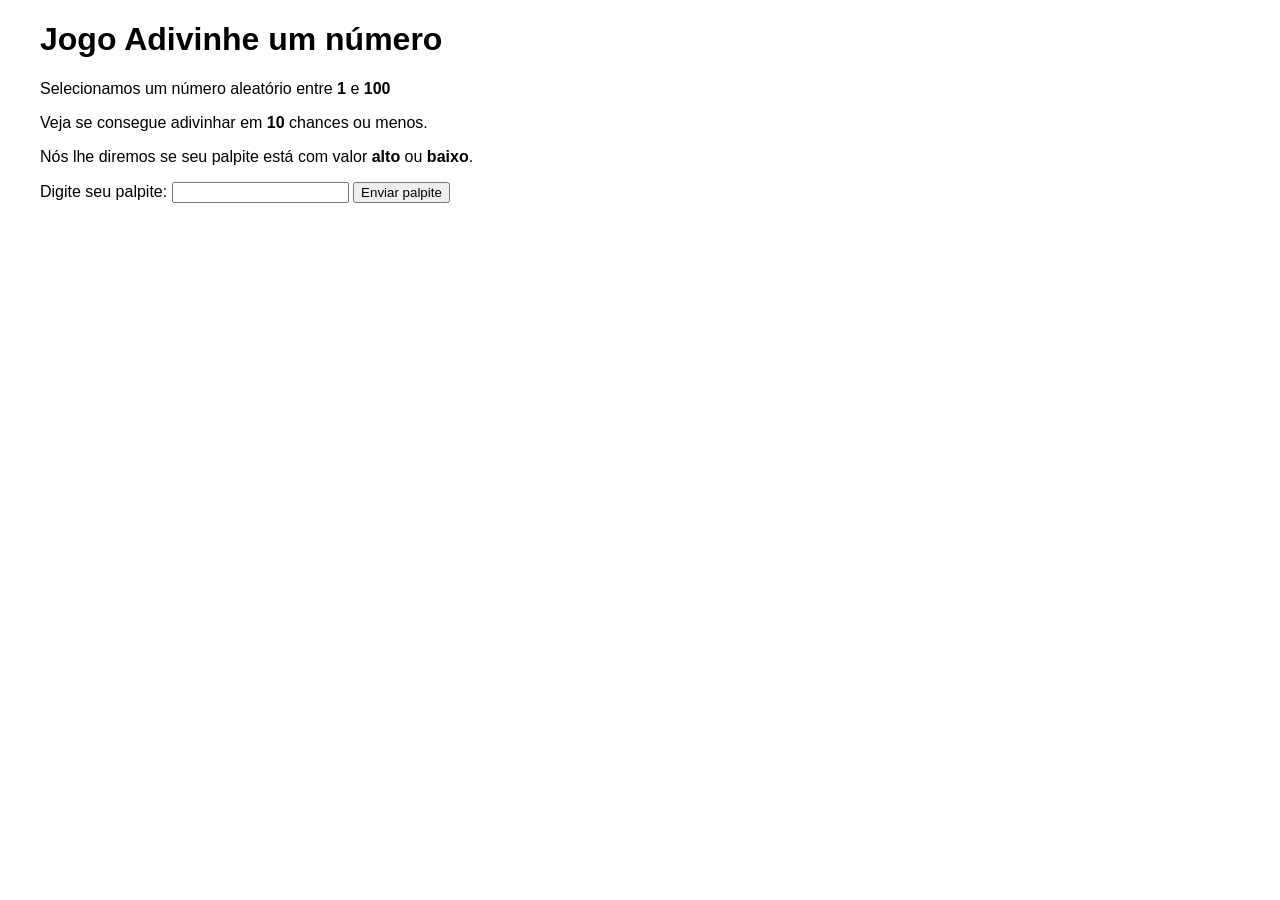
<file: semana3/formativa1.html>
<!DOCTYPE html>
<head>
    <meta charset="utf-8">
    <title>Jogo Adivinhe um número</title>
    <style>
        html {
            font-family: Verdana, Geneva, Tahoma, sans-serif;
        }

        body {
            width: 70%;
            max-width: 900px;
            min-width: 500px;
            margin: 0 40px;
        }
    </style>
</head>

<body>

    <h1>Jogo Adivinhe um número</h1>
    <p>Selecionamos um número aleatório entre <b>1</b> e <b>100</b></p>
    <p>Veja se consegue adivinhar em <b>10</b> chances ou menos.</p>
    <p>Nós lhe diremos se seu palpite está com valor <b>alto</b> ou <b>baixo</b>.</p>

    <div class="form">
        <label for="campoPalpite">Digite seu palpite: </label>
        <input type="text" id="campoPalpite" class="campoPalpite">
        <input type="submit" value="Enviar palpite" class="envioPalpite" onclick="conferirPalpite();">
    </div>

    <div class="cjtoResultados">
        <p class="palpites"></p>
        <p class="ultimoResultado"></p>
        <p class="baixoOuAlto"></p>
    </div>

    <script>
        let numeroAleatorio = Math.floor(Math.random() * 100) + 1;
        let contagemPalpites = 0;
        let finish = false;
        let PalpiteAnterior = "";

        function conferirPalpite() {
            if (finish) return;

            let PalpiteAtual = Number(document.getElementById('campoPalpite').value);

            contagemPalpites++;

            document.querySelector(".palpites").innerHTML += PalpiteAtual + " ";

            if (PalpiteAtual > numeroAleatorio) {
                document.querySelector(".ultimoResultado").innerHTML = "Errado";
                document.querySelector(".baixoOuAlto").innerHTML = "Alto";
            } else if (PalpiteAtual < numeroAleatorio) {
                document.querySelector(".ultimoResultado").innerHTML = "Errado";
                document.querySelector(".baixoOuAlto").innerHTML = "Baixo";
            } else {
                document.querySelector(".ultimoResultado").innerHTML = "Correto";
                document.querySelector(".baixoOuAlto").innerHTML = "";
                finish = true;
            }

            PalpiteAnterior = PalpiteAtual;

            if (contagemPalpites >= 10 && !finish) {
                document.querySelector(".ultimoResultado").innerHTML =
                    "Fim de jogo! O número era " + numeroAleatorio;
                finish = true;
            }
        }
    </script>

</body>
</html>
</file>
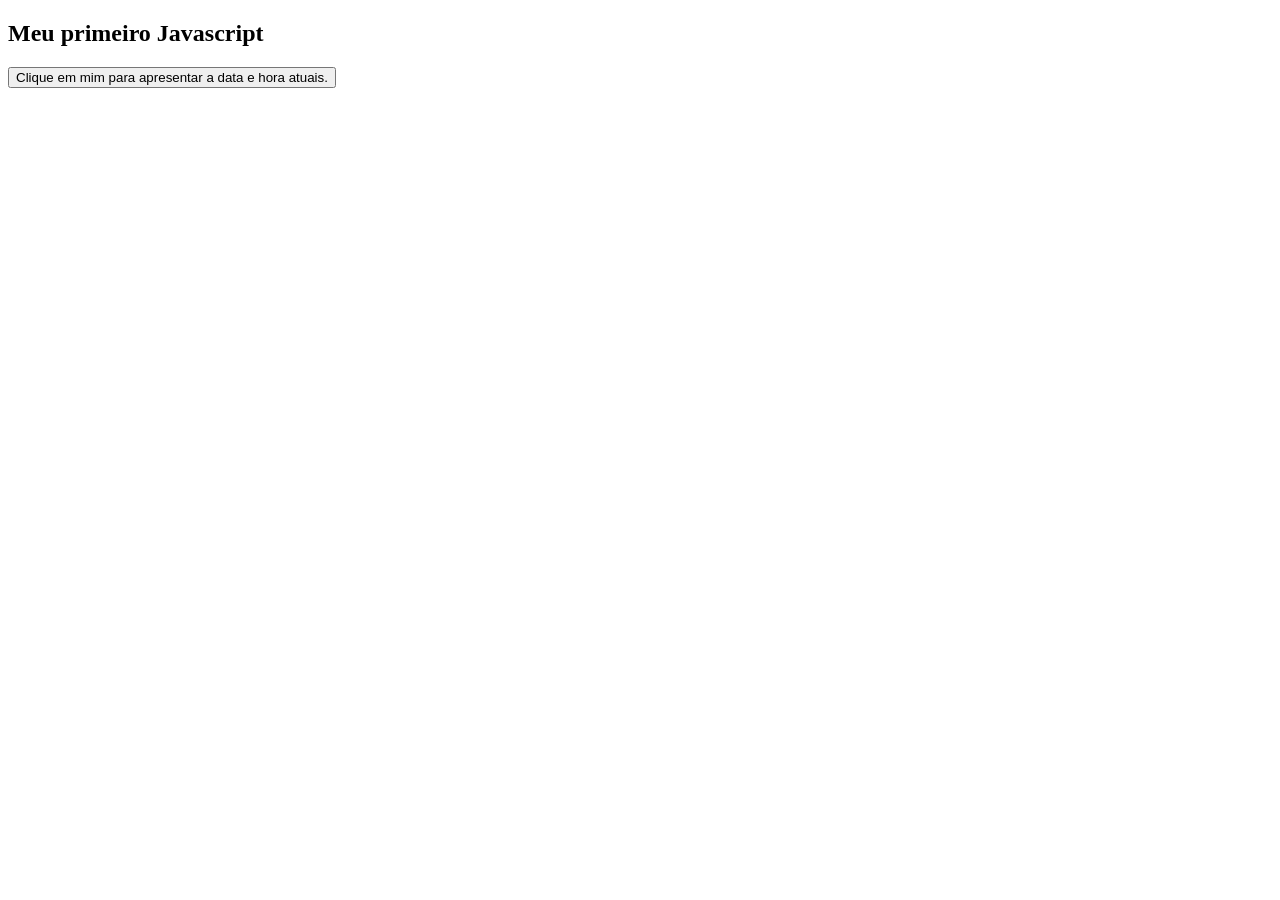
<file: semana3/js1.html>
<!DOCTYPE html>
<html>
<body>

<h2>Meu primeiro Javascript</h2>

<button type="button" onclick = "document.getElementById('textoDataHora').innerHTML = Date()">
Clique em mim para apresentar a data e hora atuais.</button>

<p id="textoDataHora"></p> <!-- Elemento HTML parágrafo,   -->                         
                           <!-- inicialmente está vazio   -->
</body>                    <!-- Após clicar no botão, o JS -->
</html>                    <!--  muda innerHTML=data+hora  -->
</file>
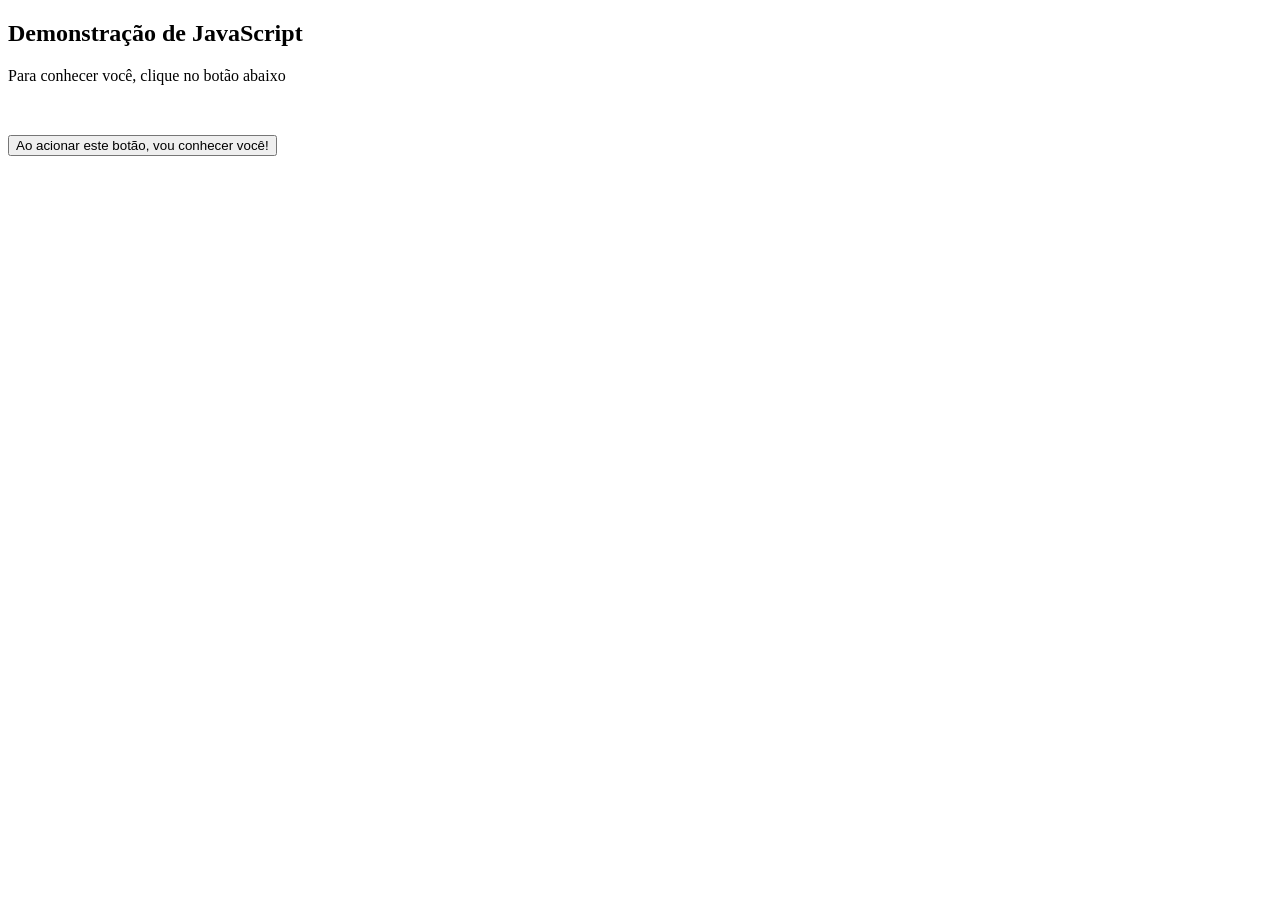
<file: semana3/js2.html>
<!DOCTYPE html>
<html>
<body>
    <h2>Demonstração de JavaScript</h2>
    <p id="nom">Para conhecer você, clique no botão abaixo</p>
    <p id="num"></p>
    <br>
    <p id="tp_nom"></p>
    <p id="tp_num"></p>
    <button type="button" onclick="myFunction()">Ao acionar este botão, vou conhecer você!</button>
    
    <script>
    // Declara uma função sem parâmetros de entrada.
    function myFunction() {
    
        // Declara variáveis "nome" e "num"
        // Em seguida atribui os valores digitados pelo usuário, no "prompt"
        let nom = prompt("Qual o seu nome? ");
        let num = prompt("Qual o seu número favorito? ");

        // Usa as respostas do usuário para apresentar a informação no HTML
        document.getElementById("nom").innerHTML = "Olá " + nom + "! É muito bom conhecer você!";
        document.getElementById("num").innerHTML = num + " também é meu número preferido! :D";

        // Exibe os tipos de dados das variáveis "nom" e "num" dos elementos HTML com id="tp_nom" e id="tp_num"
        document.getElementById("tp_nom").innerHTML = "A variável \"nom\" é uma " + typeof nom;
        document.getElementById("tp_num").innerHTML = "A variável \"num\" é uma " + typeof num;
        
    }
    </script>
</body>
</html>
</file>
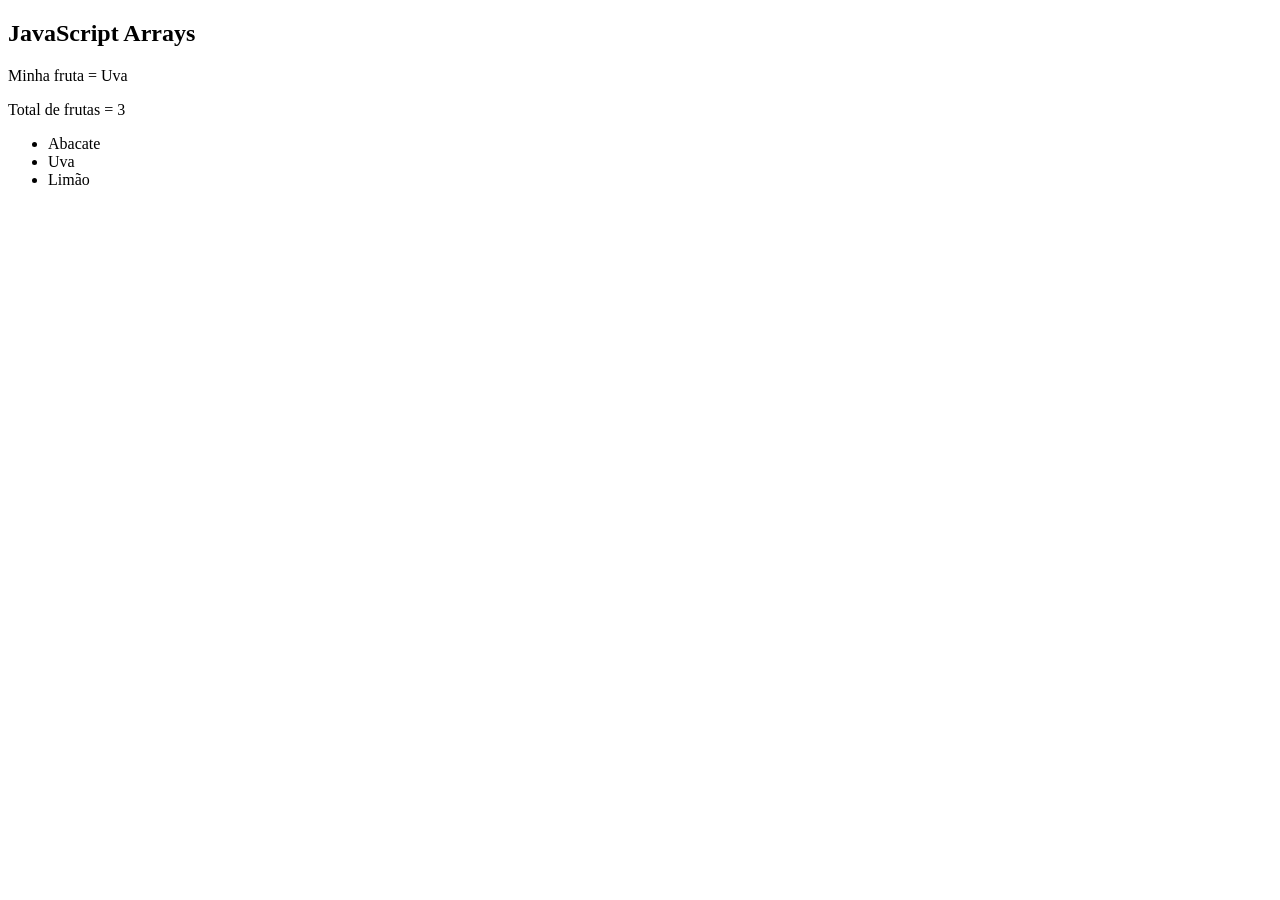
<file: semana3/js3.html>
<!DOCTYPE html>
<html>
<body>
<h2>JavaScript Arrays</h2>
<p id="texto1"></p>
<p id="texto2"></p>
<p id="texto3"></p>
<script>
var frutas = ['Abacate', 'Uva', 'Limão'];
var minhaFruta = frutas[1];   // Uva
var fTam = frutas.length;     // Informa o total de elementos no array
document.getElementById("texto1").innerHTML = 'Minha fruta = ' + minhaFruta;
document.getElementById("texto2").innerHTML = 'Total de frutas = ' + fTam;

var text = "<ul>";
for (let i = 0; i < fTam; i++) {          // For que percorre o array e
  text += "<li>" + frutas[i] + "</li>";   // monta o HTML de lista
}
text += "</ul>";                                    // finaliza o HTML de lista
document.getElementById("texto3").innerHTML = text; // Mostra lista de frutas
</script>
</body>
</html>
</file>
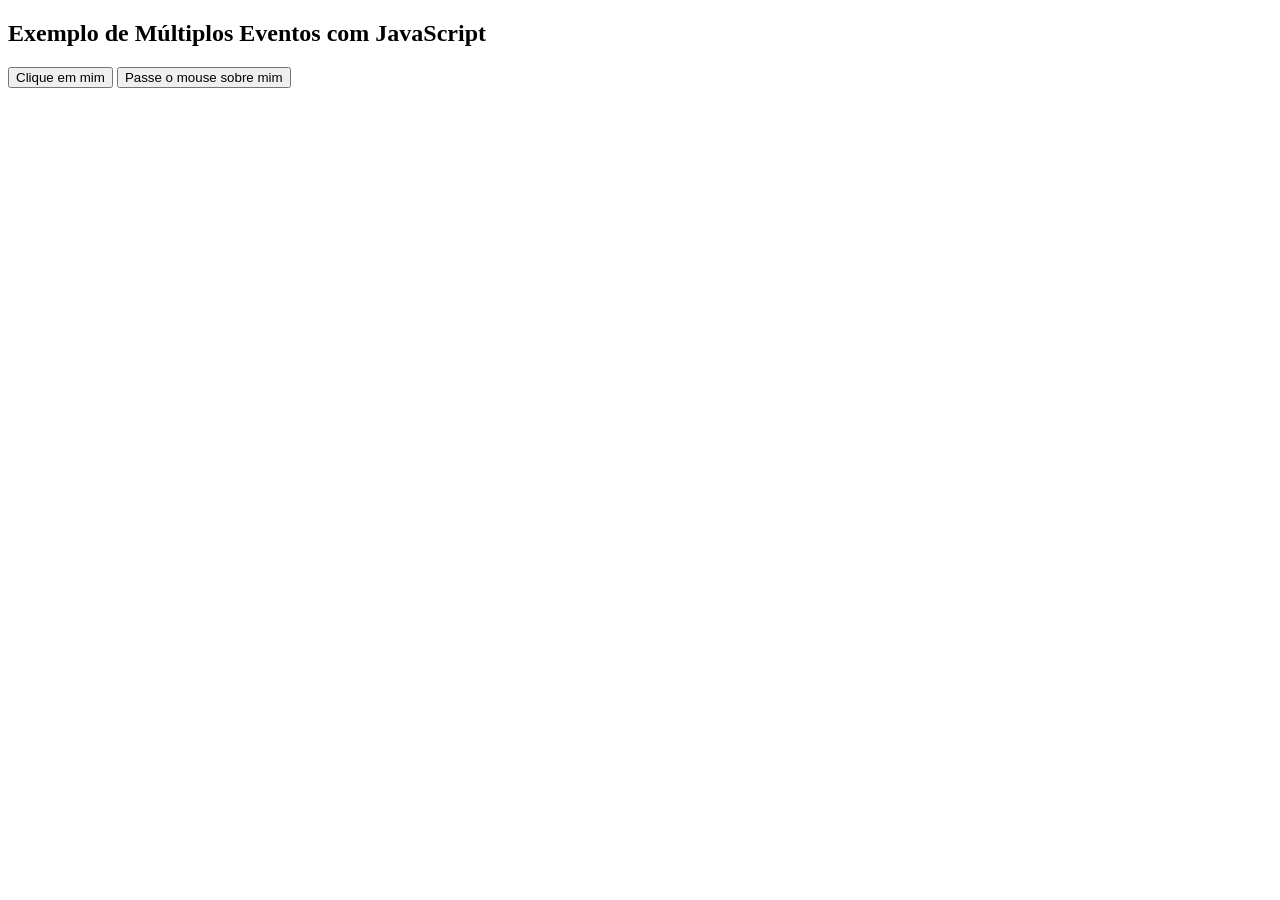
<file: semana3/js4.html>
<!DOCTYPE html>
<html>
<head>
    <title>Exemplo de Eventos com JavaScript</title>
</head>
<body>

    <h2>Exemplo de Múltiplos Eventos com JavaScript</h2>

    <button id="botaoClique">Clique em mim</button>
    <button id="botaoHover">Passe o mouse sobre mim</button>
    <p id="mensagemClique"></p>
    <p id="mensagemHover"></p>

    <script>
    //Adiciona evento de carregamento de página ao documento
    document.addEventListener('DOMContentLoaded', function() {
        
        // Atribuindo evento de clique ao primeiro botão
        const botaoClique = document.getElementById('botaoClique');
        botaoClique.addEventListener('click', function() {
            const mensagemClique = document.getElementById('mensagemClique');
            mensagemClique.innerHTML = 'O botão de clique foi clicado!';
        });

        // Atribuindo evento de mouseover ao segundo botão
        const botaoHover = document.getElementById('botaoHover');
        botaoHover.addEventListener('mouseover', function() {
            const mensagemHover = document.getElementById('mensagemHover');
            mensagemHover.innerHTML = 'Você passou o mouse sobre o botão!';
        });

        // Atribuindo evento de mouseout ao segundo botão
        botaoHover.addEventListener('mouseout', function() {
            const mensagemHover = document.getElementById('mensagemHover');
            mensagemHover.innerHTML = 'Você tirou o mouse do botão!';
        });
        
    });
    </script>
</body>
</html>
</file>
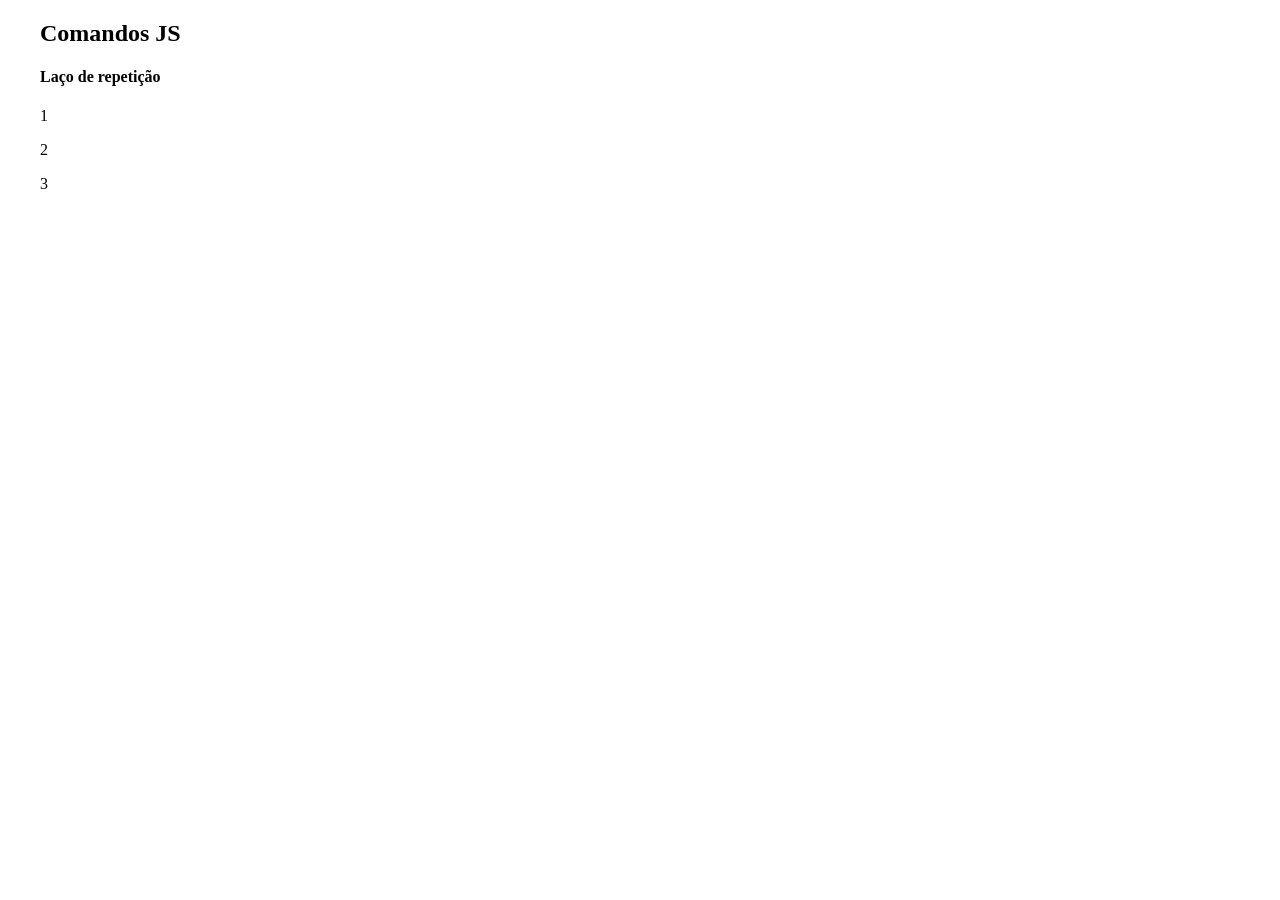
<file: semana3/js5.html>
<!DOCTYPE html>
<head>
    <meta charset="utf-8">
    <title>Teste de Comandos JS</title>
    <style>
        html {
            font-family: 'Lucida Sans';
        }

        body {
            width: 70%;
            max-width: 900px;
            min-width: 500px;
            margin: 0 40px;
        }
    </style>
</head>
<body>
    <h2>Comandos JS</h2>
    <h4>Laço de repetição</h4>
    <div class="textos">
        <p class="texto1"></p>
        <p class="texto2"></p>
        <p class="texto3"></p>
    </div>
    <script>
        var textos = document.querySelectorAll('.textos p');
        for (let i = 0; i < textos.length; i++) {
            textos[i].textContent = i + 1;
        }
    </script>
</body>
</html>
</file>
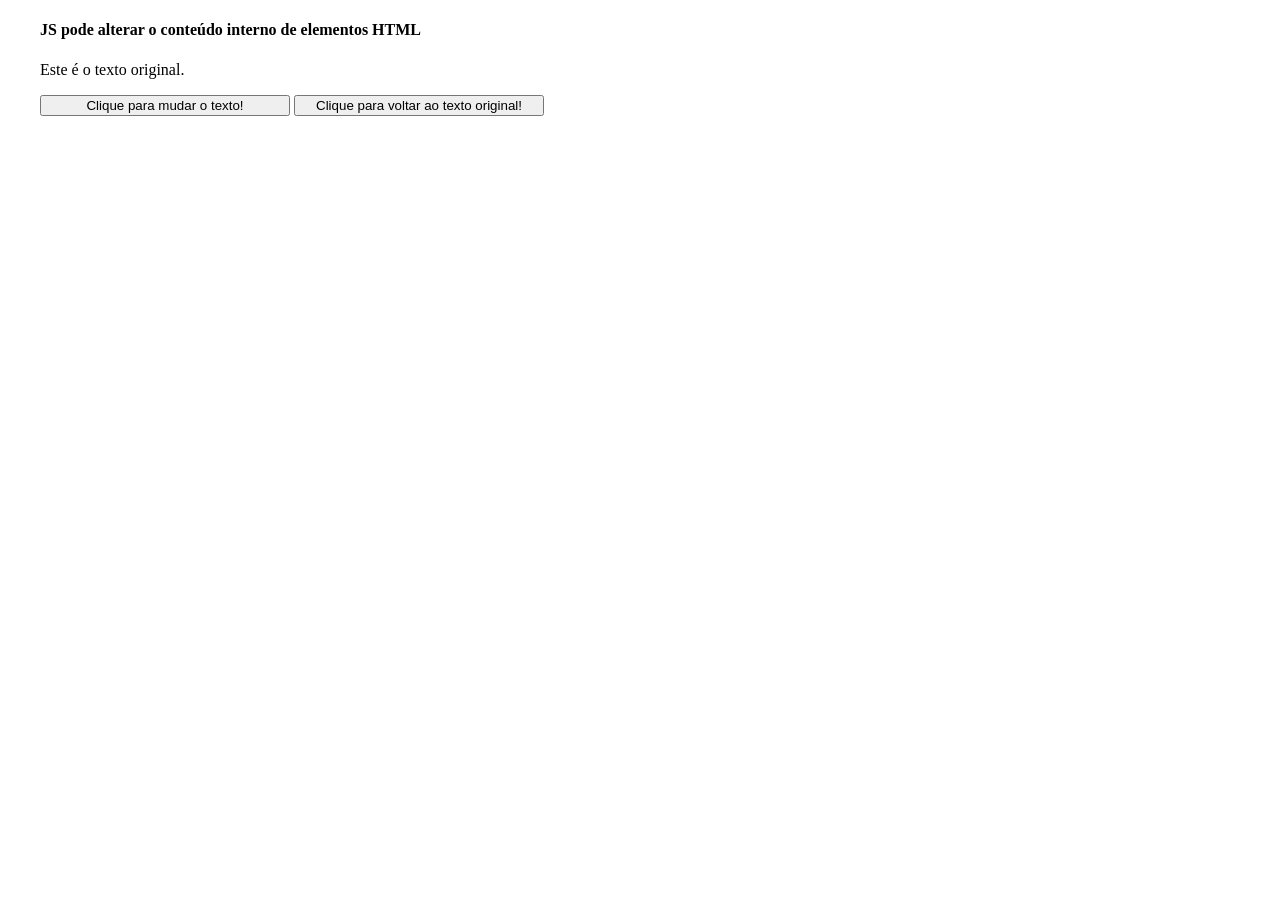
<file: semana3/js7.html>
<!DOCTYPE html>
<html lang="pt-BR">

<head>
    <meta charset="utf-8">
    <title>Teste de Comandos JS</title>
    <style>
    html {
        font-family: 'Lucida Sans';
    }

    body {
        width: 70%;
        max-width: 900px;
        min-width: 500px;
        margin: 0 40px;
    }

    button {
        width: 250px;
    }
    </style>
</head>

<body>
    <h4>JS pode alterar o conteúdo interno de elementos HTML</h4>
    <p id="meuTexto">Este é o texto original.</p> <!-- Conteúdo interno original -->
    <button type="button" id="mudarTexto">Clique para mudar o texto!</button>
    <button type="button" id="voltarTexto">Clique para voltar ao texto original!</button><br>
    <script>
    // Espera até que o DOM esteja totalmente carregado
    document.addEventListener('DOMContentLoaded', function() {
        // Adiciona um event listener ao botão "Clique para mudar o texto!"
        document.getElementById('mudarTexto').addEventListener('click', function() {
            // Muda o conteúdo interno do elemento <p> com id "meuTexto"
            document.getElementById('meuTexto').innerHTML = "Olá, eu sou o JavaScript!";
        });
        // Adiciona um event listener ao botão "Clique para voltar ao texto original!"
        document.getElementById('voltarTexto').addEventListener('click', function() {
            // Volta o conteúdo interno do elemento <p> com id "meuTexto" para o original
            document.getElementById('meuTexto').innerHTML = "Este é o texto original.";
        });
    });
    </script>
</body>

</html>
</file>
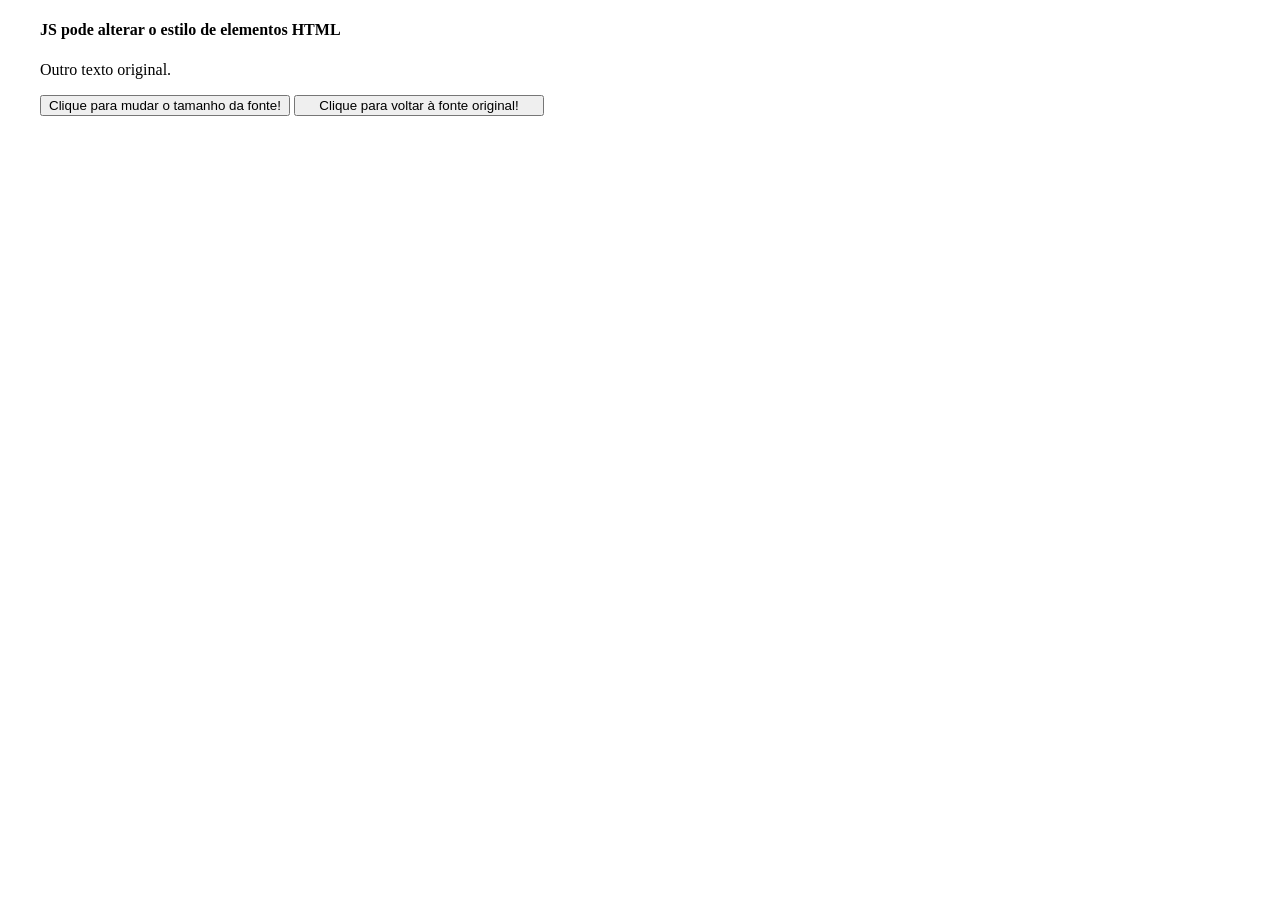
<file: semana3/js8.html>
<!DOCTYPE html>
<html lang="pt-BR">

<head>
    <meta charset="utf-8">
    <title>Teste de Comandos JS</title>
    <style>
    html {
        font-family: 'Lucida Sans';
    }

    body {
        width: 70%;
        max-width: 900px;
        min-width: 500px;
        margin: 0 40px;
    }

    button {
        width: 250px;
    }
    </style>
</head>

<body>
    <h4>JS pode alterar o estilo de elementos HTML</h4>
    <p id="meuTexto1">Outro texto original.</p>
    <button type="button" id="mudarFonte">Clique para mudar o tamanho da fonte!</button>
    <button type="button" id="voltarFonte">Clique para voltar à fonte original!</button><br>
    <script>
    // Espera até que o DOM esteja totalmente carregado
    document.addEventListener('DOMContentLoaded', function() {
        // Adiciona um event listener ao botão "Clique para mudar o tamanho da fonte!"
        document.getElementById('mudarFonte').addEventListener('click', function() {
            // Muda o tamanho da fonte do elemento <p> com id "meuTexto1"
            document.getElementById('meuTexto1').style.fontSize = "20px";
        });
        // Adiciona um event listener ao botão "Clique para voltar à fonte original!"
        document.getElementById('voltarFonte').addEventListener('click', function() {
            // Volta o tamanho da fonte do elemento <p> com id "meuTexto1" para o original
            document.getElementById('meuTexto1').style.fontSize = "medium";
        });
    });
    </script>
</body>

</html>
</file>
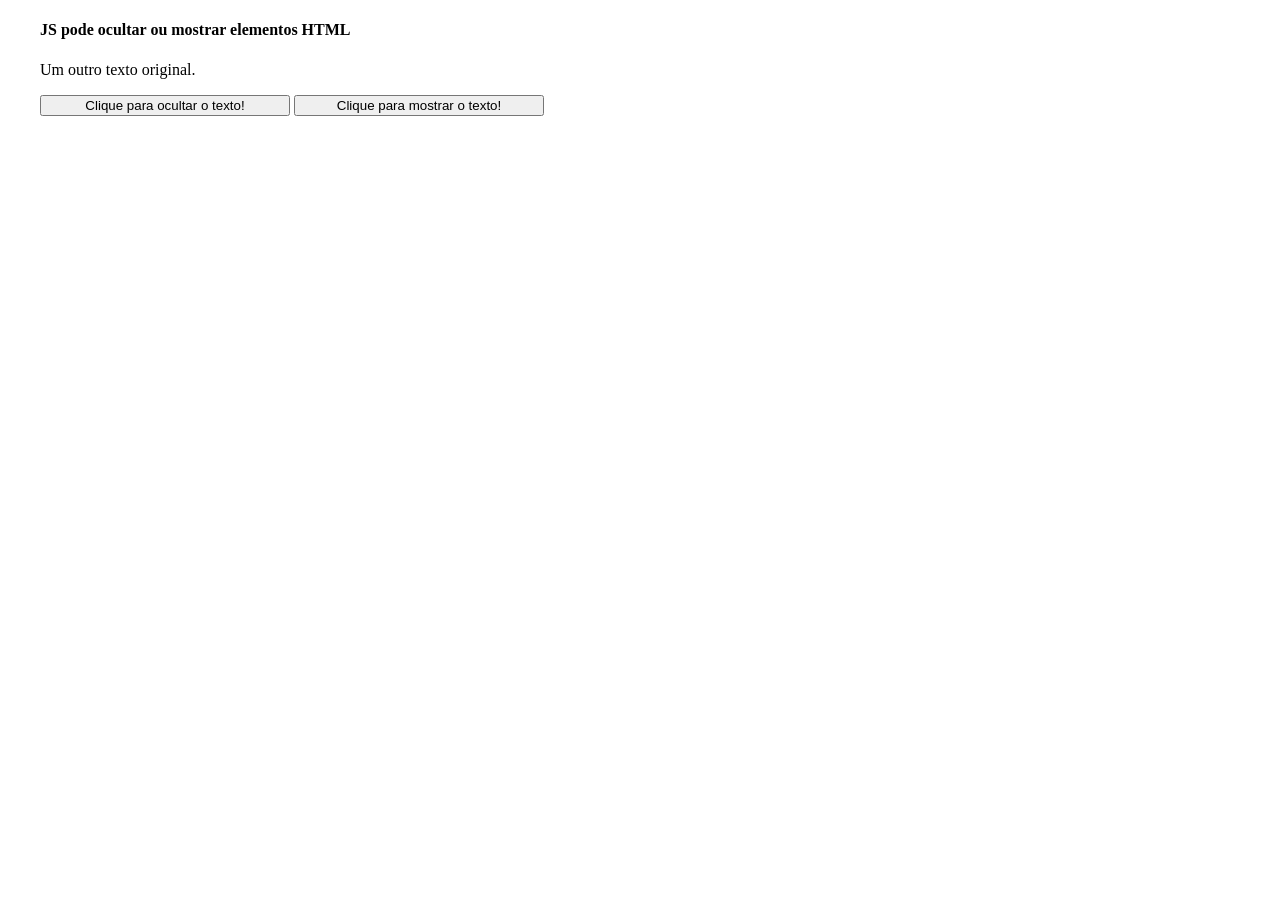
<file: semana3/js9.html>
<!DOCTYPE html>
<html lang="pt-BR">

<head>
    <meta charset="utf-8">
    <title>Teste de Comandos JS</title>
    <style>
    html {
        font-family: 'Lucida Sans';
    }

    body {
        width: 70%;
        max-width: 900px;
        min-width: 500px;
        margin: 0 40px;
    }

    button {
        width: 250px;
    }
    </style>
</head>

<body>
    <h4>JS pode ocultar ou mostrar elementos HTML</h4>
    <p id="meuTexto2">Um outro texto original.</p>
    <button type="button" id="ocultarTexto">Clique para ocultar o texto!</button>
    <button type="button" id="mostrarTexto">Clique para mostrar o texto!</button><br><br><br>
    <script>
    // Espera até que o DOM esteja totalmente carregado
    document.addEventListener('DOMContentLoaded', function() {
        // Adiciona um event listener ao botão "Clique para ocultar o texto!"
        document.getElementById('ocultarTexto').addEventListener('click', function() {
            // Oculta o elemento <p> com id "meuTexto2"
            document.getElementById('meuTexto2').style.display = "none";
        });
        // Adiciona um event listener ao botão "Clique para mostrar o texto!"
        document.getElementById('mostrarTexto').addEventListener('click', function() {
            // Mostra o elemento <p> com id "meuTexto2"
            document.getElementById('meuTexto2').style.display = "block";
        });
    });
    </script>
</body>

</html>
</file>
